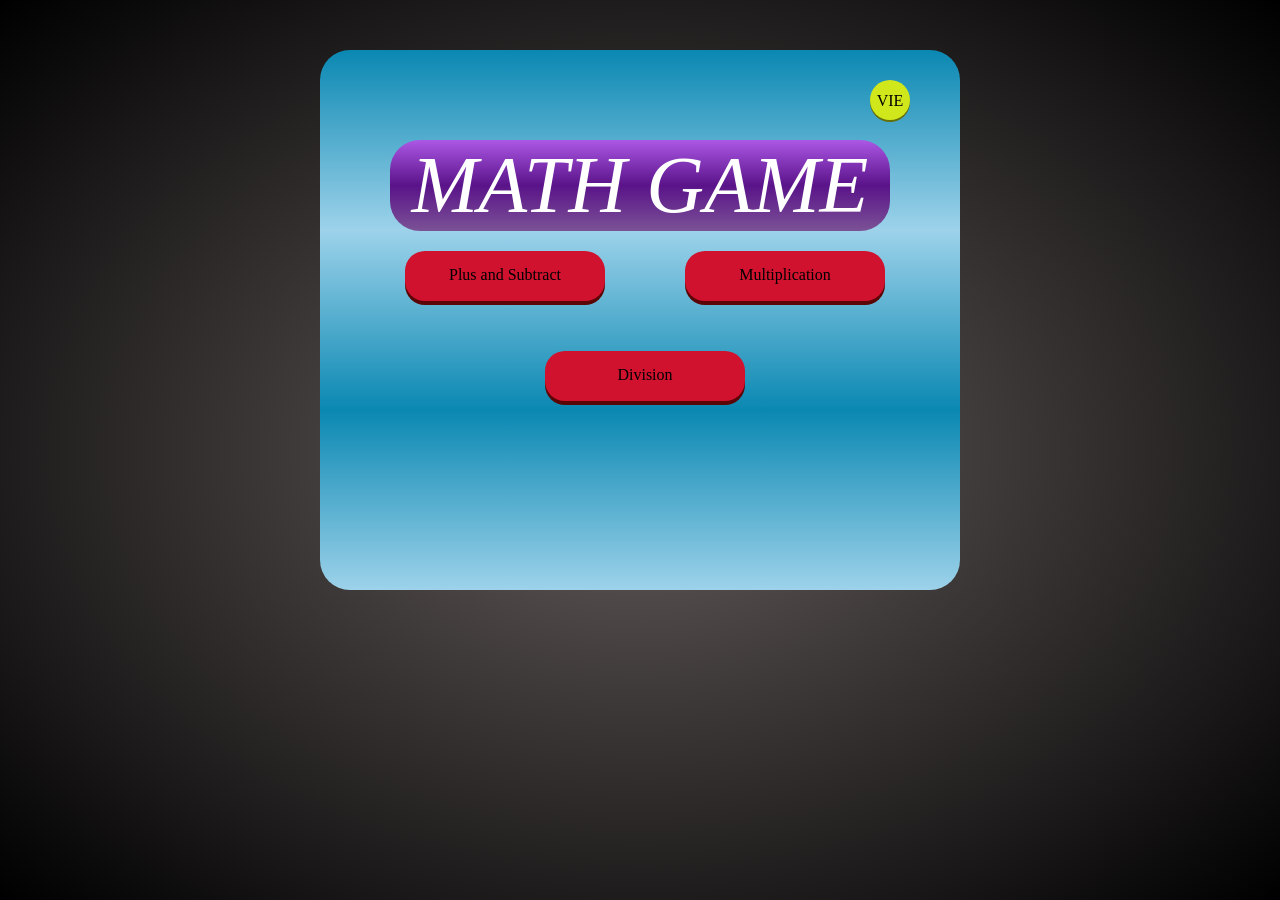
<file: index.html>
<html>
<head>
    <meta charset="UTF-8">
    <meta name="viewport" content="width=device-width, user-scalable=yes, initial-scale=1.0">
    <link rel="icon" href="image/logo.png">
    <title>Math game</title>
    <link rel="stylesheet" href="styling.css">
</head>
<body>
    <!--   The game starter-->
    <div id="container1">
        <div id="waste">
            <a id="back1" href="#" class="previous">&#8249; Go back</a>
            <a id="back2" href="#" class="previous ">&#8249; Go back</a>
        </div>
        <div id="language">
            <span id="lang">VIE</span>
        </div>
        <div id="gameTitle">
            MATH GAME
        </div>
        <div id="operations">
            <div class="line">
                <div id="PlusSubtract" class="operators">
                    Plus and Subtract
                </div>
                <div id="Multiple" class="operators">
                    Multiplication
                </div>
           </div>
           <div class="line">
                <div id="Division" class="operators">
                    Division
                </div>
                <div id="Hyprid" class="operators">
                    Everything
                </div>
           </div>
        </div>
        <div id="title1">
            ADD/SUB FOR FUN
        </div>   
        <div id="title">
            <h2 class="math" id="line1">
                MULTIPLICATION
            </h2>
            <h2 class="math" id="line2">
                FOR FUN
            </h2>
        </div>
        <div id="title2">
            DIVISION FOR FUN
        </div>
        <div id="title3">
            CALCULATION FOR FUN
        </div>
        <div id="normal" class="mode">
            Normal Mode
        </div>
        <div id="fast" class="mode">
            Fast Mode
        </div>
        <div id="one" class="mode">
            One-shot Mode
        </div>
        <div id="sarcasm">
            HỌC TIẾNG ANH ĐÊ!!!
        </div>
        
        <!--The second page-->
        <div id="second">
           <p id="difficult">
               DIFFICULTY
           </p>
           <div class="row">
                <div id="21" class="difficulty">
                    2 Numbers, 1 digit
                </div>
                <div id="22" class="difficulty">
                    2 Numbers, 2 digits
                </div>
           </div>
           <div class="row">
               <div id="31" class="difficulty">
                    3 Numbers, 1 digit
                </div>
                <div id="32" class="difficulty">
                    3 Numbers, 2 digits
                </div>
           </div>
           <div class="row">
               <div id="2decimal" class="difficulty">
                    2 Decimal Numbers
                </div>
                <div id="3decimal" class="difficulty">
                    3 Decimal Numbers
                </div>
           </div>
        </div>
    </div>
    
    
    <!-- The game content -->
    <div id="container2">
        <div id="score"> 
            <p id="hold">Score:</p>
            <p id="scorevalue">0</p>
        </div>
        <div id="correct">
            Correct
        </div>
        <div id="wrong">
            Wrong
        </div>
        <div id="question">
            
        </div>
        <div id="instruction">
            Choose an answer down here
        </div>
        <div id="choice">
            <div id="box1" class="box">
                
            </div>
            <div id="box2" class="box">
                
            </div>
            <div id="box3" class="box">
                
            </div>
            <div id="box4" class="box">
                
            </div>
        </div>
        <div id="footer">
            <div id="reset" class="foot">
                Reset Game
            </div>
            <div id="timing" class="foot">
                <span id="left"> </span>
            </div>
        </div>
        <div id="gameover">
            <p id="over1">GAME OVER!</p> 
            <p id="over2">YOUR SCORE IS </p>
            <span id="result"> 0</span>
        </div>
    </div>
    <audio id="clock">
      <source src="sound/clock.ogg" type="audio/ogg">
      <source src="sound/clock.mp3" type="audio/mpeg">
    </audio>
    <audio id="buttontr">
      <source src="sound/button.ogg" type="audio/ogg">
      <source src="sound/button.mp3" type="audio/mpeg">
    </audio>
    <script src="javascript.js"></script>
</body>
</html>
</file>
<file: styling.css>
html {
    height: 100%;
    background: radial-gradient(ellipse, #665e5e,  #000000);
}

/*The introduction of the game*/
#container1 {
    width: 600px;
    height: 500px;
    background: linear-gradient( #0a88b2, #9dd2ea, #0a88b2, #9dd2ea);
    margin: 50px auto;
    padding: 20px ;
    border-radius: 30px;
    position: relative;
    display: block;
}

#waste {
    width: 110px;
    height: 10px;
/*    margin-bottom: 10px;*/
    display: block;
}


.previous {
    font-family: cursive;
    text-decoration: none;
    display: inline-block;
    padding: 8px 16px;
    left: 20px;
    position: relative;
    box-shadow: 0px 2px black;
    background-color: #f1f1f1;
    color: black;
    padding: 8px 20px;
    border-radius: 50%;
    position: relative;
    display: none;
}

.previous:hover {
    background-color: #1c1919;
    color: white;
    box-shadow: 0px 2px #8c7575;
}

.previous:active {
    box-shadow: 0px 0px #8c7575;
    top: 1px;
}

#language {
    width: 40px;
    height: 40px;
    background-color: #d0e81b;
    text-align: center;
    line-height: 2.6;
    right: 20px;
    position: relative;
    border-radius: 40px;
    margin-left: 550px;
    box-shadow: 0px 2px #64700b;
    cursor: pointer;
    font-family: cursive;
    display: block;
}

#language:hover{
    background-color: #9aad0a;
    color: white;
    box-shadow: 0px 2px #404704;   
}

#language:active{
    box-shadow: 0px 0px black;
    top: 1px;
}

#gameTitle {
    background: linear-gradient( #ac57e5, #5a1389, #7b5296);
    margin:20px 50px;
    width: 500px;
    border-radius: 30px;
    font-style: italic;
    text-align: center;
    font-size: 80px;
    font-weight: 100;
    font-family: cursive;
    color: white;
/*    margin-bottom: 30px;*/
    display: block;
}

#operations {
    display: block;
}

.line {
    width: 600px;
    height: 80px;
}

.operators {
    text-align: center;
    line-height: 3;
    width: 200px;
    height: 50px;
    font-family: cursive;
    position: relative;
    margin: 0px 15px 50px 65px;
    float: left;
    background-color: #d1122f;
    box-shadow: 0px 4px #5b0606;
    cursor: pointer;
    border-radius: 20px;
}

.operators:hover{
    background-color: #607f05;
    color: white;
    text-transform: uppercase;
    box-shadow: 0px 2px #404704;   
}

.operators:active{
    box-shadow: 0px 0px black;
    top: 1px;
}

#Division {
    left: 140px;
}

#Hyprid {
    display: none;
}

#title1 {
    background: linear-gradient( #098961, #1edb9f, #4eb283);
    margin-left: 50px;
    width: 500px;
    border-radius: 30px;
    font-style: italic;
    text-align: center;
    font-size: 60px;
    font-weight: 100;
    font-family: cursive;
    color: white;
    margin: 30px;
    display: none;
}

#title {
    background: linear-gradient( #098961, #1edb9f, #4eb283);
    margin-left: 50px;
    width: 500px;
    border-radius: 30px;
    font-style: italic;
    text-align: center;
    font-size: 30px;
    font-weight: 100;
    font-family: cursive;
    color: white;
/*    margin-bottom: 30px;*/
    display: none;
}

#title2 {
    background: linear-gradient( #098961, #1edb9f, #4eb283);
    margin-left: 50px;
    width: 500px;
    border-radius: 30px;
    font-style: italic;
    text-align: center;
    font-size: 60px;
    font-weight: 100;
    font-family: cursive;
    color: white;
    margin: 30px;
    display: none;
}

#title3 {
    background: linear-gradient( #098961, #1edb9f, #4eb283);
    margin-left: 50px;
    width: 500px;
    border-radius: 30px;
    font-style: italic;
    text-align: center;
    font-size: 60px;
    font-weight: 100;
    font-family: cursive;
    color: white;
    margin: 30px;
    display: none;
}

.mode {
    width: 170px;
    height: 50px;
    background-color: #e5a912;
    text-align: center;
    font-family: cursive;
    line-height: 3;
    margin:0px 210px 20px;
    box-shadow: 0px 3px #752709;
    position: relative;
    cursor: pointer;
    display: none;
}

.mode:hover{
    background-color: #d8480f;
    color: white;
    text-transform: uppercase;
    box-shadow: 0px 2px #404704;   
}

.mode:active{
    box-shadow: 0px 0px black;
    top: 1px;
}

#sarcasm {
    width: 600px;
    height: 425px;
    background-color: red;
    color: white;
    font-family: cursive;
    top: 80px;
    position: absolute;
    text-align: center;
    font-size: 90px;
    line-height: 2;
    z-index: 2;
    border-radius: 30px;
    display: none;
}

/*///////////////////////////////////////////////////*/
/*Choose the difficulty of the game mode*/
#second {
    display: none;
    width: 600px;
    height: 400px;
    top: 80px;
    position: absolute;
/*    text-align: center;*/

}

#difficult {
    font-style: italic;
    text-align: center;
    font-size: 25px;
    font-family: cursive;
}

.row {
    width: 600px;
    height: 80px;
}

.difficulty {
    text-align: center;
    line-height: 4;
    width: 200px;
    height: 70px;
    font-family: cursive;
    position: relative;
    margin: 0px 15px 50px 65px;
    float: left;
    background-color: #ae6ff2;
    box-shadow: 0px 4px #260549;
    cursor: pointer;
    border-radius: 20px;
}

.difficulty:hover{
    background-color: #d8480f;
    color: white;
    text-transform: uppercase;
    box-shadow: 0px 2px #404704;   
}

.difficulty:active{
    box-shadow: 0px 0px black;
    top: 1px;
}

#31 {
    display: block;
}

#32 {
    display: block;
}

#3decimal {
    display: block;
}


/*///////////////////////////////////////////////////*/
/*The content of the game*/
#container2 {
    height: 500px;
    width: 600px;
    background-color: #9dd2ea;
    margin: 50px auto;
    padding: 20px ;
    font-family: cursive;
    border-radius: 20px;
/*    box-shadow: 4px 4px #F016DE;*/
    position: relative;
    display: none;
}

#score {
    width: 120px;
    height: 50px;
    background-color: #d0e81b;
    text-align: center;
    line-height: 1;
    right: 20px;
    position: relative;
    margin-left: 500px;
/*    box-shadow: 0px 2px #64700b;*/
    display: block;
    
}

#hold{
    position: absolute;
    margin-left: 15px;
}

#scorevalue {
    position: absolute;
    margin-left: 70px;
}

#correct{
    position: absolute;
    left: 10px;
    background-color: blueviolet;
    color: white;
    padding: 11px;
    display: none;
    
}

#wrong{
    position: absolute;
    left: 10px;
    background-color: chartreuse; 
    color: white;
    padding: 11px;
    display: none;
}

#question{
    width: 300px;
    height: 150px;
    margin: 50px auto 10px auto;
    background-color: brown;
    font-size: 70px;
    text-align: center;
    line-height: 2;
    font-family:Impact, Charcoal, sans-serif;
    box-shadow: 0px 2px black;
}

#instruction{
    width: 340px;
    height: 50px;
    background-color: blueviolet;
    margin: 10px auto;
    text-align: center;
    line-height: 3;
    box-shadow: 0px 2px black;
}

#choice{
    width: 340px;
    height: 80px;
    margin: 5px auto 10px auto;
/*    background-color: black;*/
    
}

.box{
    width: 70px;
    height: 70px;
    float:left;
/*    margin: 10px 10px 10px 10px;*/
    background-color: aliceblue;
    margin-right: 20px;
    box-shadow: 0px 2px rgba(0,0,100, 10);
    text-align: center;
    line-height: 4.0;
    position: relative;/* for the postion of the button*/
/*
    -webkit-transition: all 2s;
    -moz-transition: all 2s;
    -o-transition: all 2s;
    -ms-transition: all 2s;
*/
    transition: all 0.5s;
    cursor: pointer;
}

.box:hover{
    background-color: darkgreen;
    color: white;
    box-shadow: 0px 2px black;   
}

.box:active{
    box-shadow: 0px 0px black;
    top: 3px;
}

#box4{
    margin-right: 0;
}

#footer{
    width: 300px;
    height: 50px;
    margin: 10px 10px 0px 250px;;
}

.foot {
    line-height: 2.5;
    text-align: center;
    float: left;
    box-shadow: 0px 2px rgba(0,0,0, 10);
    border-radius: 3px;
}

#reset {
    width: 100px;
    height: 40px;
    background-color: deeppink;
    position: relative;
    cursor:pointer;
}

#reset:hover {
    background-color: darkblue;
    color: white;
}

#reset:active {
    box-shadow: 0px 0px black;
    top: 3px;
}

#timing {
    font-size: 19;
    width: 100px;
    height: 45px;
    line-height: 2.5;
    margin-left: 100px;
    background-color: chartreuse;
    box-shadow: 0px 2px rgba(0,0,100, 10);
/*    visibility: hidden;*/
    display: none;
}


#gameover {
    height: 300px;
    width: 610px;
    font-size: 50px;
    text-align: center;
    line-height: 1.5;
    color: white;
    text-transform: uppercase;
    position: absolute;
    top: 120px;
    left: 15px;
    z-index: 2;
    background: linear-gradient(#f7d86a, #f75d04);
    display: none;
}

#over2 {
    position: absolute;
    margin-left: 60px;
    margin-top: 0px;
}

#result {
    position: absolute;
    margin-left: 170px;
    margin-top: 2px;;
}
</file>
